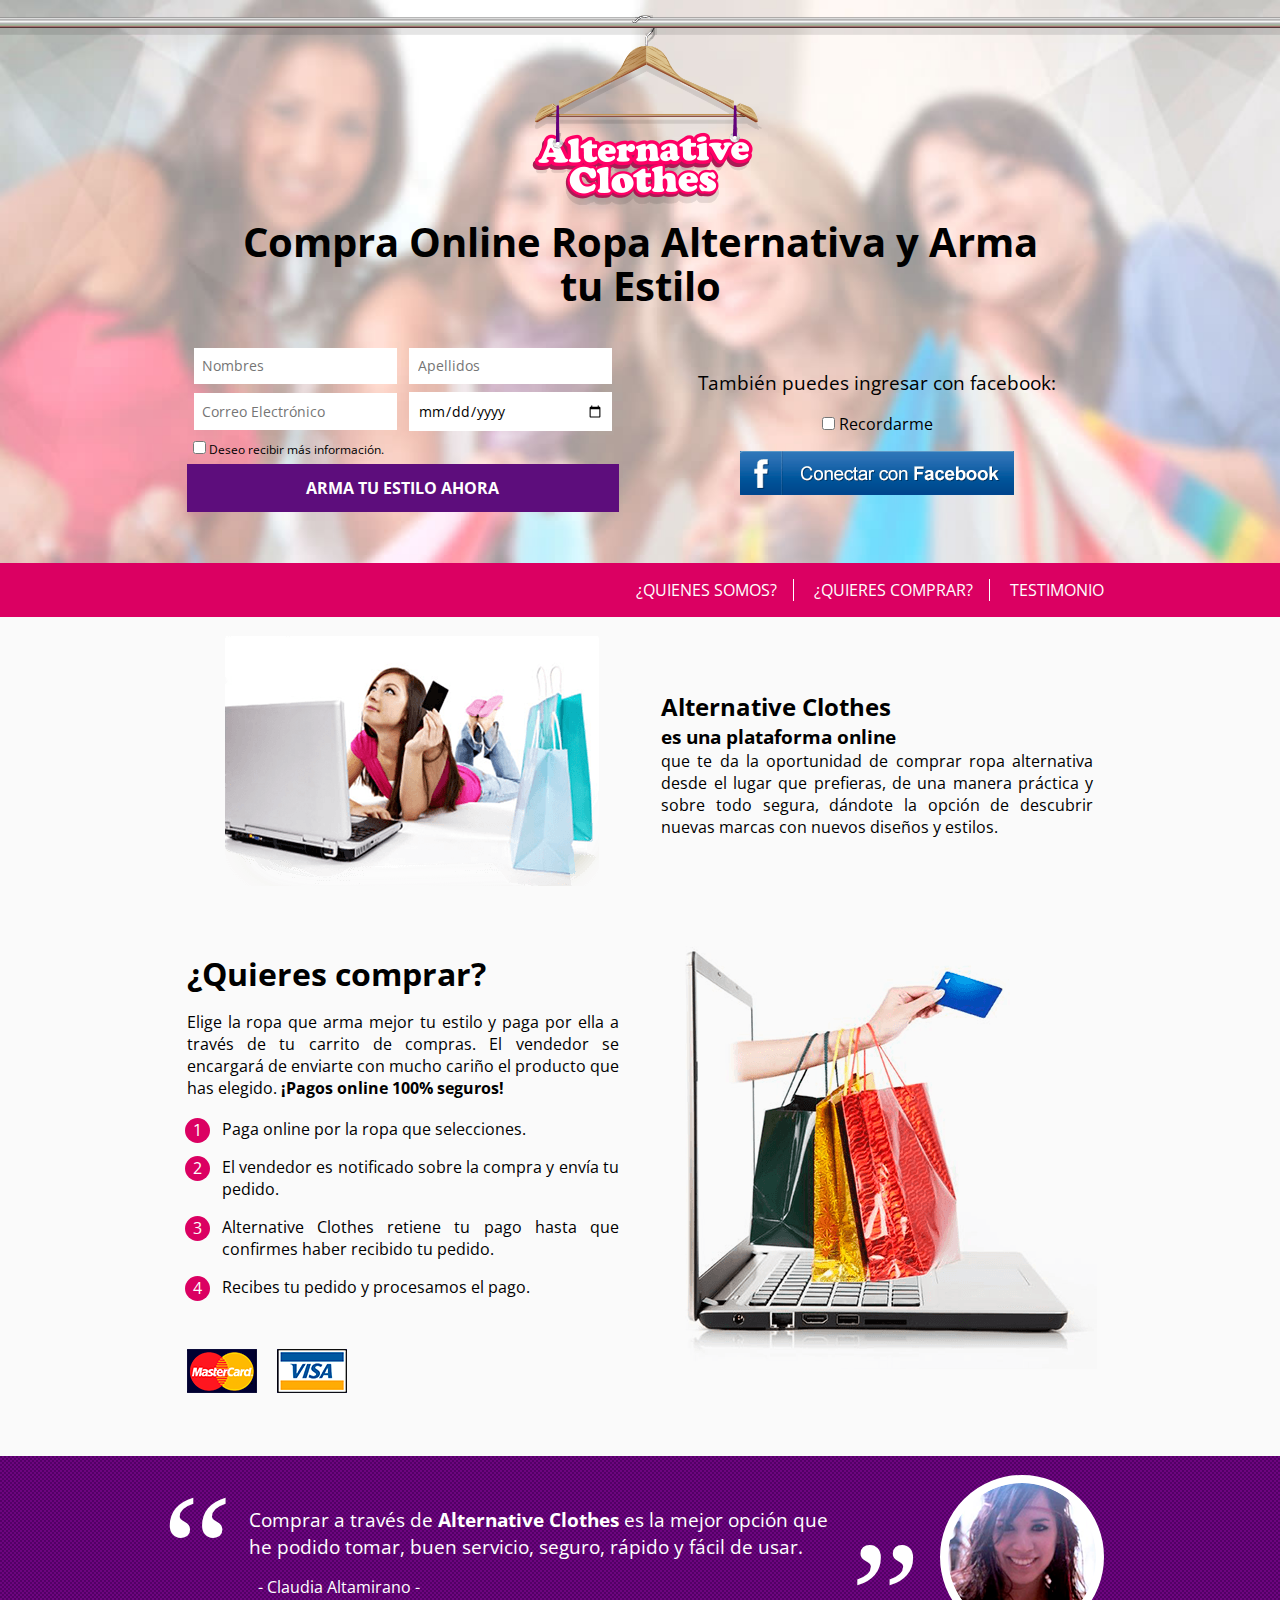
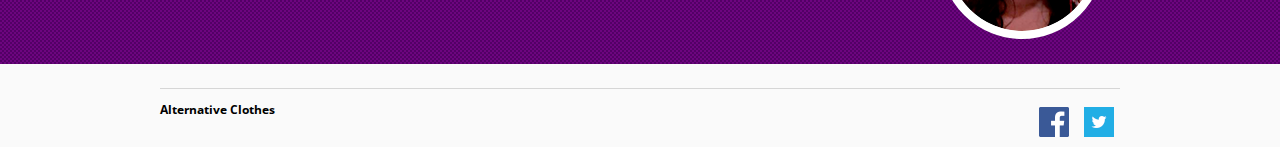
<file: index.html>
<!DOCTYPE html>
<html lang="es">
<head>
<!-- Google Tag Manager -->
<script>(function(w,d,s,l,i){w[l]=w[l]||[];w[l].push({'gtm.start':
new Date().getTime(),event:'gtm.js'});var f=d.getElementsByTagName(s)[0],
j=d.createElement(s),dl=l!='dataLayer'?'&l='+l:'';j.async=true;j.src=
'https://www.googletagmanager.com/gtm.js?id='+i+dl;f.parentNode.insertBefore(j,f);
})(window,document,'script','dataLayer','GTM-55V6RWS');</script>
<!-- End Google Tag Manager -->
	<meta charset="UTF-8">
	<title>Alternative Clothes</title>
	<link rel="stylesheet" href="css/main.css">
</head>
<body>
<!-- Google Tag Manager (noscript) -->
<noscript><iframe src="https://www.googletagmanager.com/ns.html?id=GTM-55V6RWS"
height="0" width="0" style="display:none;visibility:hidden"></iframe></noscript>
<!-- End Google Tag Manager (noscript) -->
	<header class="header">
		<div class="barra"></div>
		<div class="logo">
			<figure>
				<img src="img/alternative-clothes.png" alt="Alternative Clothes">
			</figure>
		</div>
		<div class="wrapper">
			<h1>Compra Online Ropa Alternativa y Arma tu Estilo</h1>
			<div class="two">
				<div class="formulario">
					<form action="gracias.html" method="POST">
						<input type="text" id="nombres" name="nombres" placeholder="Nombres" required>
						<input type="text" id="apellidos" name="apellidos" placeholder="Apellidos" required>
						<input type="email" id="email" name="email" placeholder="Correo Electrónico" required>
						<input type="date" id="nacimiento" name="nacimiento" placeholder="DD / MM / AAAA" required>
						<div class="recibir">
							<input type="checkbox" id="acepto" name="acepto" value="acepto">
							<label for="acepto">Deseo recibir más información.</label>
						</div>
						<input type="hidden" name="_next" value="https://solopedrito.github.io/AlternativeClothes/gracias.html" />
						<input type="submit" id="enviar" value="Arma tu estilo ahora">
					</form>
				</div>
			</div>
			<div class="two">
				<div class="facebook">
					<h3>También puedes ingresar con facebook:</h3>
					<div class="recordarme">
						<input type="checkbox" id="recordarme" name="recordarme" value="recordarme">
						<label for="recordarme">Recordarme</label>
					</div>
					<figure class="loginfacebook">
						<a href="#">
							<img src="img/conectar-con-facebook.png" alt="Conectar con Facebook" id="conectar">
						</a>
					</figure>
				</div>
			</div>
		</div>
	</header>
	<nav class="nav">
		<div class="wrapper">
			<ul>
				<li>
					<a href="#quienes-somos">¿Quienes Somos?</a>
				</li>
				<li>
					<a href="#quieres-comprar">¿Quieres Comprar?</a>
				</li>
				<li>
					<a href="#testimonio">Testimonio</a>
				</li>
			</ul>
		</div>
	</nav>
	<section class="main">
		<div id="quienes-somos">
			<div class="wrapper">
				<div class="two">
					<figure>
						<img src="img/alternative-clothes-es-una-plataforma-online.png" alt="Alternative Clothes es una plataforma online">
					</figure>
				</div>
				<div class="two texto">
					<h3>Alternative Clothes</h3>
					<h4>es una plataforma online</h4>
					<p>que te da la oportunidad de comprar ropa alternativa desde el lugar que prefieras, de una manera práctica y sobre todo segura, dándote la opción de descubrir nuevas marcas con nuevos diseños y estilos.</p>
				</div>
			</div>
		</div>
		<div id="quieres-comprar">
			<div class="wrapper">
				<div class="two texto">
					<h2>¿Quieres comprar?</h2>
					<p>Elige la ropa que arma mejor tu estilo y paga por ella a través de tu carrito de compras. El vendedor se encargará de enviarte con mucho cariño el producto que has elegido. <strong>¡Pagos online 100% seguros!</strong></p>
					<ol>
						<li>Paga online por la ropa que selecciones.</li>
						<li>El vendedor es notificado sobre la compra y envía tu pedido.</li>
						<li>Alternative Clothes retiene tu pago hasta que confirmes haber recibido tu pedido.</li>
						<li>Recibes tu pedido y procesamos el pago.</li>
					</ol>
					<div class="formas-de-pago">
						<figure>
							<img src="img/master-card.png" alt="Master Card">
						</figure>
						<figure>
							<img src="img/visa.png" alt="Visa">
						</figure>
					</div>
				</div>
				<div class="two">
					<figure>
						<img src="img/quieres-comprar.png" alt="¿Quieres comprar?">
					</figure>
				</div>
			</div>
		</div>
	</section>
	<aside id="testimonio">
		<div class="wrapper">
			<div class="mensaje">
				<blockquote>Comprar a través de <strong>Alternative Clothes</strong> es la mejor opción que he podido tomar, buen servicio, seguro, rápido y fácil de usar.</blockquote>
				<p>- Claudia Altamirano -</p>
			</div>
			<figure class="avatar">
				<img src="img/claudia-altamirano.png" alt="Claudia Altamirano">
			</figure>
		</div>
	</aside>
	<footer class="footer">
		<div class="wrapper">
			<div class="left">Alternative Clothes</div>
			<div class="right">
				<ul class="redes">
					<li>
						<img src="img/ico-facebook.png" alt="Facebook">
					</li>
					<li>
						<img src="img/ico-twitter.png" alt="Twitter">
					</li>
				</ul>
			</div>
		</div>
	</footer>
</body>
</html>
</file>
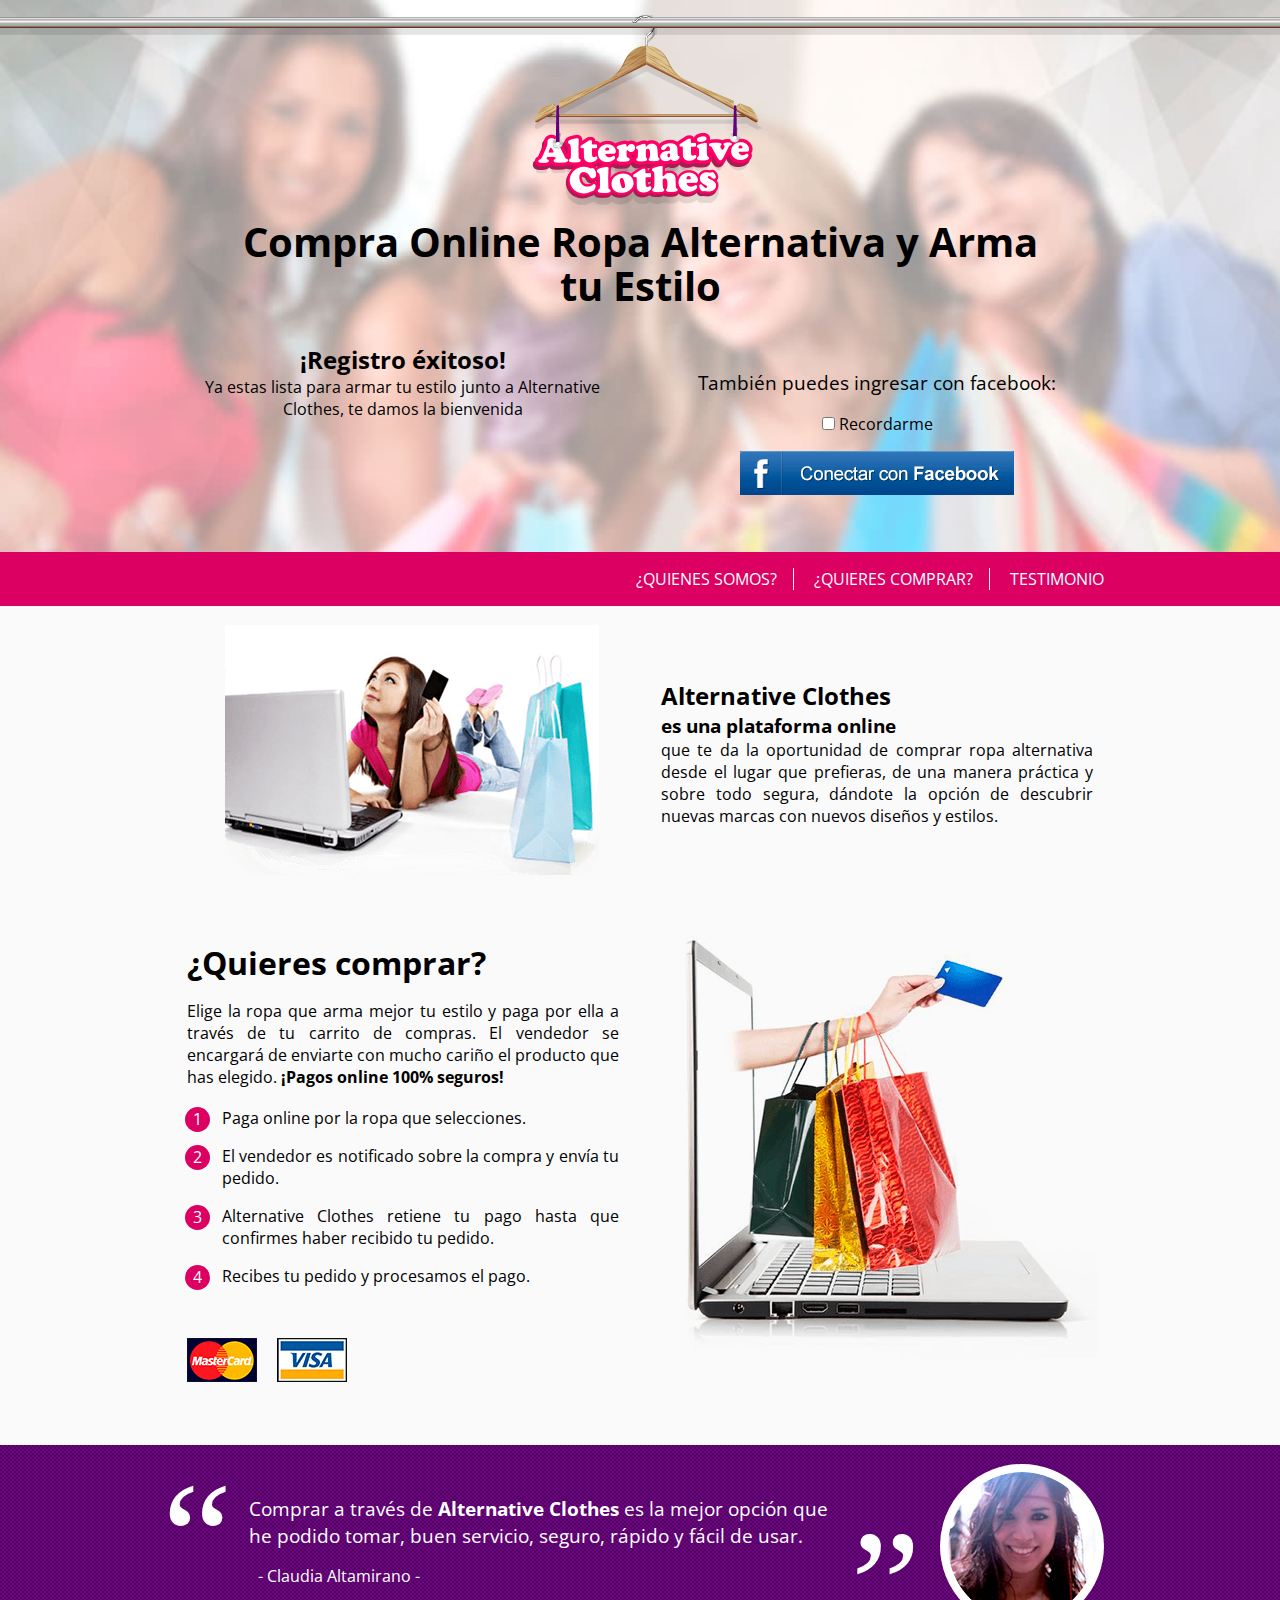
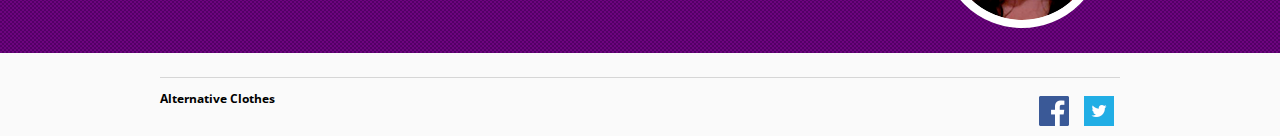
<file: gracias.html>
<!DOCTYPE html>
<html lang="es">
<head>
<!-- Google Tag Manager -->
<script>(function(w,d,s,l,i){w[l]=w[l]||[];w[l].push({'gtm.start':
new Date().getTime(),event:'gtm.js'});var f=d.getElementsByTagName(s)[0],
j=d.createElement(s),dl=l!='dataLayer'?'&l='+l:'';j.async=true;j.src=
'https://www.googletagmanager.com/gtm.js?id='+i+dl;f.parentNode.insertBefore(j,f);
})(window,document,'script','dataLayer','GTM-55V6RWS');</script>
<!-- End Google Tag Manager -->
	<meta charset="UTF-8">
	<title>Alternative Clothes</title>
	<link rel="stylesheet" href="css/main.css">
</head>
<body>
<!-- Google Tag Manager (noscript) -->
<noscript><iframe src="https://www.googletagmanager.com/ns.html?id=GTM-55V6RWS"
height="0" width="0" style="display:none;visibility:hidden"></iframe></noscript>
<!-- End Google Tag Manager (noscript) -->
	<header class="header">
		<div class="barra"></div>
		<div class="logo">
			<figure>
				<img src="img/alternative-clothes.png" alt="Alternative Clothes">
			</figure>
		</div>
		<div class="wrapper">
			<h1>Compra Online Ropa Alternativa y Arma tu Estilo</h1>
			<div class="two">
				<div class="formulario">
					<h3>¡Registro éxitoso!</h3>
					<p>Ya estas lista para armar tu estilo junto a Alternative Clothes, te damos la bienvenida</p>
				</div>
			</div>
			<div class="two">
				<div class="facebook">
					<h3>También puedes ingresar con facebook:</h3>
					<div class="recordarme">
						<input type="checkbox" id="recordarme" name="recordarme" value="recordarme">
						<label for="recordarme">Recordarme</label>
					</div>
					<figure class="loginfacebook">
						<a href="#">
							<img src="img/conectar-con-facebook.png" alt="Conectar con Facebook">
						</a>
					</figure>
				</div>
			</div>
		</div>
	</header>
	<nav class="nav">
		<div class="wrapper">
			<ul>
				<li>
					<a href="#quienes-somos">¿Quienes Somos?</a>
				</li>
				<li>
					<a href="#quieres-comprar">¿Quieres Comprar?</a>
				</li>
				<li>
					<a href="#testimonio">Testimonio</a>
				</li>
			</ul>
		</div>
	</nav>
	<section class="main">
		<div id="quienes-somos">
			<div class="wrapper">
				<div class="two">
					<figure>
						<img src="img/alternative-clothes-es-una-plataforma-online.png" alt="Alternative Clothes es una plataforma online">
					</figure>
				</div>
				<div class="two texto">
					<h3>Alternative Clothes</h3>
					<h4>es una plataforma online</h4>
					<p>que te da la oportunidad de comprar ropa alternativa desde el lugar que prefieras, de una manera práctica y sobre todo segura, dándote la opción de descubrir nuevas marcas con nuevos diseños y estilos.</p>
				</div>
			</div>
		</div>
		<div id="quieres-comprar">
			<div class="wrapper">
				<div class="two texto">
					<h2>¿Quieres comprar?</h2>
					<p>Elige la ropa que arma mejor tu estilo y paga por ella a través de tu carrito de compras. El vendedor se encargará de enviarte con mucho cariño el producto que has elegido. <strong>¡Pagos online 100% seguros!</strong></p>
					<ol>
						<li>Paga online por la ropa que selecciones.</li>
						<li>El vendedor es notificado sobre la compra y envía tu pedido.</li>
						<li>Alternative Clothes retiene tu pago hasta que confirmes haber recibido tu pedido.</li>
						<li>Recibes tu pedido y procesamos el pago.</li>
					</ol>
					<div class="formas-de-pago">
						<figure>
							<img src="img/master-card.png" alt="Master Card">
						</figure>
						<figure>
							<img src="img/visa.png" alt="Visa">
						</figure>
					</div>
				</div>
				<div class="two">
					<figure>
						<img src="img/quieres-comprar.png" alt="¿Quieres comprar?">
					</figure>
				</div>
			</div>
		</div>
	</section>
	<aside id="testimonio">
		<div class="wrapper">
			<div class="mensaje">
				<blockquote>Comprar a través de <strong>Alternative Clothes</strong> es la mejor opción que he podido tomar, buen servicio, seguro, rápido y fácil de usar.</blockquote>
				<p>- Claudia Altamirano -</p>
			</div>
			<figure class="avatar">
				<img src="img/claudia-altamirano.png" alt="Claudia Altamirano">
			</figure>
		</div>
	</aside>
	<footer class="footer">
		<div class="wrapper">
			<div class="left">Alternative Clothes</div>
			<div class="right">
				<ul class="redes">
					<li>
						<img src="img/ico-facebook.png" alt="Facebook">
					</li>
					<li>
						<img src="img/ico-twitter.png" alt="Twitter">
					</li>
				</ul>
			</div>
		</div>
	</footer>
</body>
</html>
</file>
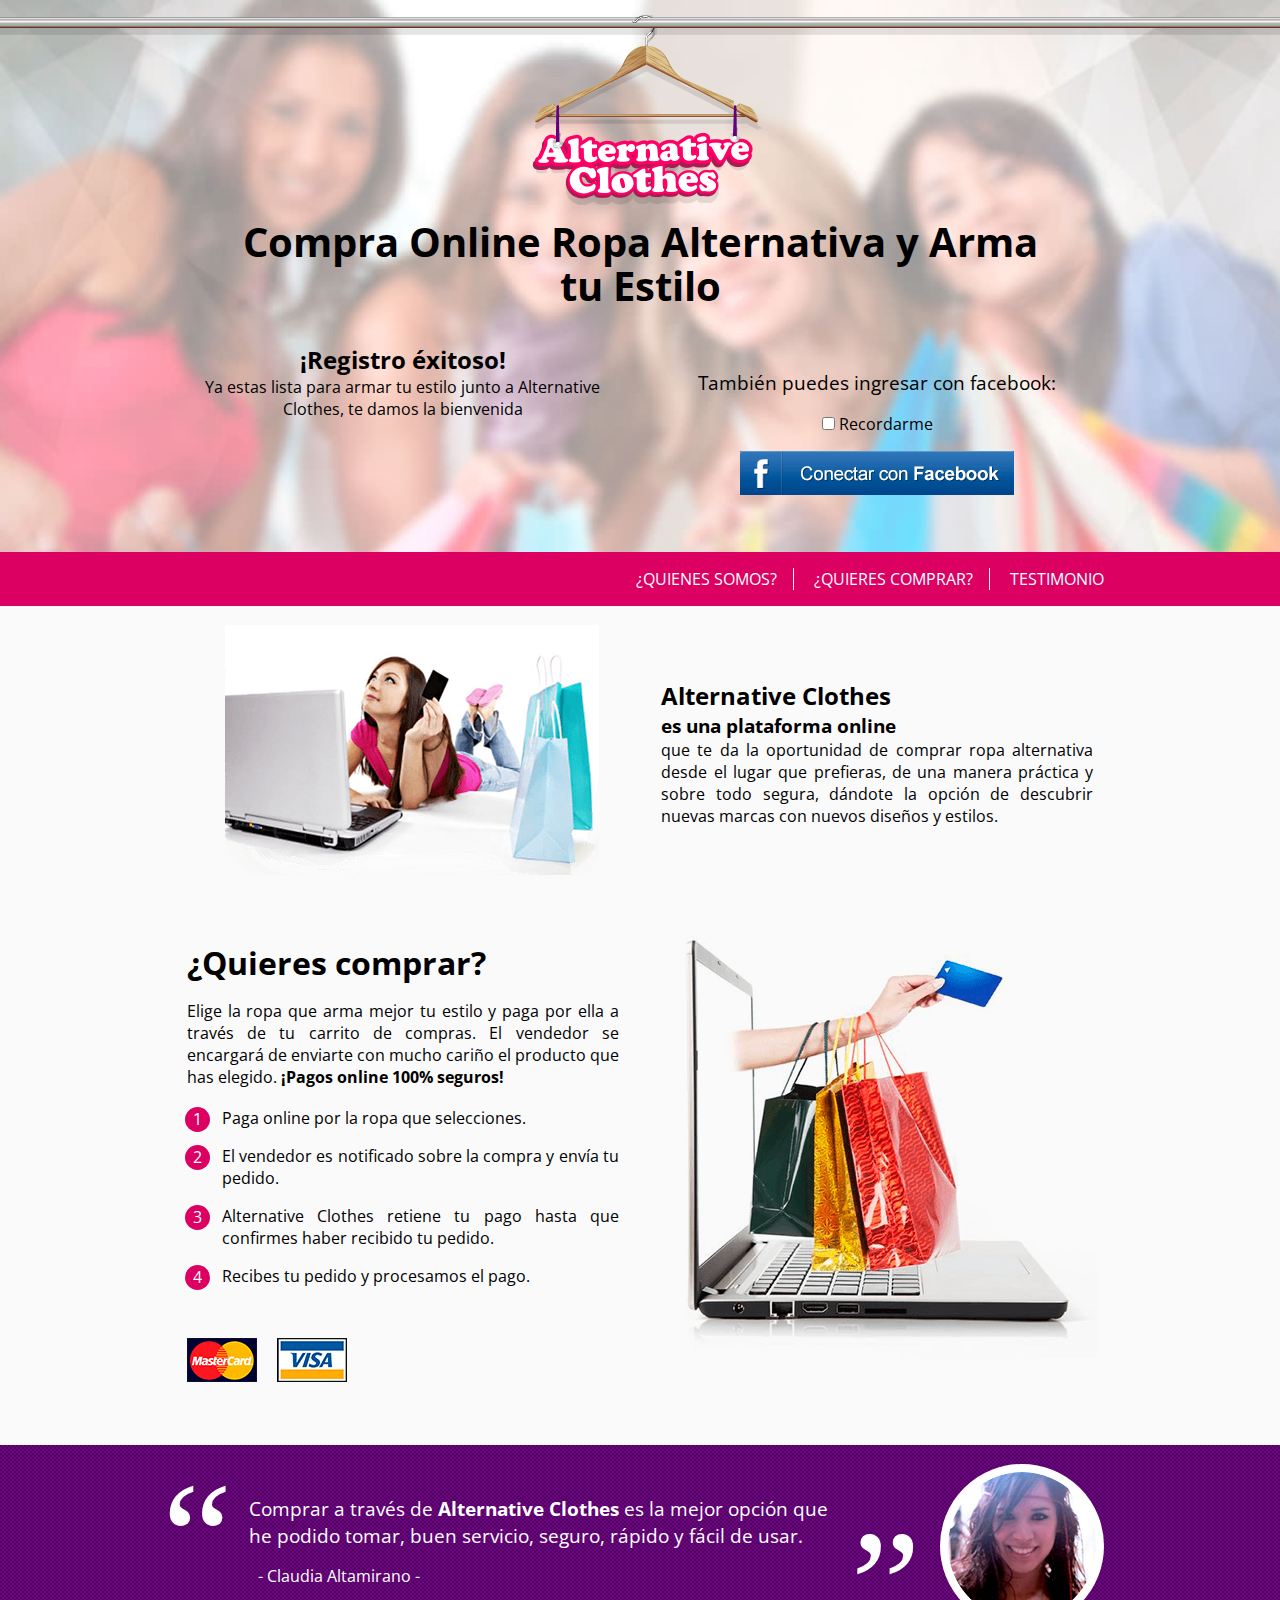
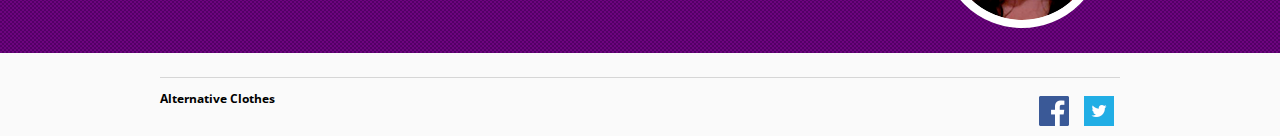
<file: gracias1.html>
<!DOCTYPE html>
<html lang="es">
<head>
<!-- Google Tag Manager -->
<script>(function(w,d,s,l,i){w[l]=w[l]||[];w[l].push({'gtm.start':
new Date().getTime(),event:'gtm.js'});var f=d.getElementsByTagName(s)[0],
j=d.createElement(s),dl=l!='dataLayer'?'&l='+l:'';j.async=true;j.src=
'https://www.googletagmanager.com/gtm.js?id='+i+dl;f.parentNode.insertBefore(j,f);
})(window,document,'script','dataLayer','GTM-57XPQ8M');</script>
<!-- End Google Tag Manager -->
	<meta charset="UTF-8">
	<title>Alternative Clothes</title>
	<link rel="stylesheet" href="css/main.css">
</head>
<body>
<!-- Google Tag Manager (noscript) -->
<noscript><iframe src="https://www.googletagmanager.com/ns.html?id=GTM-57XPQ8M"
height="0" width="0" style="display:none;visibility:hidden"></iframe></noscript>
<!-- End Google Tag Manager (noscript) -->
	<header class="header">
		<div class="barra"></div>
		<div class="logo">
			<figure>
				<img src="img/alternative-clothes.png" alt="Alternative Clothes">
			</figure>
		</div>
		<div class="wrapper">
			<h1>Compra Online Ropa Alternativa y Arma tu Estilo</h1>
			<div class="two">
				<div class="formulario">
					<h3>¡Registro éxitoso!</h3>
					<p>Ya estas lista para armar tu estilo junto a Alternative Clothes, te damos la bienvenida</p>
				</div>
			</div>
			<div class="two">
				<div class="facebook">
					<h3>También puedes ingresar con facebook:</h3>
					<div class="recordarme">
						<input type="checkbox" id="recordarme" name="recordarme" value="recordarme">
						<label for="recordarme">Recordarme</label>
					</div>
					<figure class="loginfacebook">
						<a href="#">
							<img src="img/conectar-con-facebook.png" alt="Conectar con Facebook">
						</a>
					</figure>
				</div>
			</div>
		</div>
	</header>
	<nav class="nav">
		<div class="wrapper">
			<ul>
				<li>
					<a href="#quienes-somos">¿Quienes Somos?</a>
				</li>
				<li>
					<a href="#quieres-comprar">¿Quieres Comprar?</a>
				</li>
				<li>
					<a href="#testimonio">Testimonio</a>
				</li>
			</ul>
		</div>
	</nav>
	<section class="main">
		<div id="quienes-somos">
			<div class="wrapper">
				<div class="two">
					<figure>
						<img src="img/alternative-clothes-es-una-plataforma-online.png" alt="Alternative Clothes es una plataforma online">
					</figure>
				</div>
				<div class="two texto">
					<h3>Alternative Clothes</h3>
					<h4>es una plataforma online</h4>
					<p>que te da la oportunidad de comprar ropa alternativa desde el lugar que prefieras, de una manera práctica y sobre todo segura, dándote la opción de descubrir nuevas marcas con nuevos diseños y estilos.</p>
				</div>
			</div>
		</div>
		<div id="quieres-comprar">
			<div class="wrapper">
				<div class="two texto">
					<h2>¿Quieres comprar?</h2>
					<p>Elige la ropa que arma mejor tu estilo y paga por ella a través de tu carrito de compras. El vendedor se encargará de enviarte con mucho cariño el producto que has elegido. <strong>¡Pagos online 100% seguros!</strong></p>
					<ol>
						<li>Paga online por la ropa que selecciones.</li>
						<li>El vendedor es notificado sobre la compra y envía tu pedido.</li>
						<li>Alternative Clothes retiene tu pago hasta que confirmes haber recibido tu pedido.</li>
						<li>Recibes tu pedido y procesamos el pago.</li>
					</ol>
					<div class="formas-de-pago">
						<figure>
							<img src="img/master-card.png" alt="Master Card">
						</figure>
						<figure>
							<img src="img/visa.png" alt="Visa">
						</figure>
					</div>
				</div>
				<div class="two">
					<figure>
						<img src="img/quieres-comprar.png" alt="¿Quieres comprar?">
					</figure>
				</div>
			</div>
		</div>
	</section>
	<aside id="testimonio">
		<div class="wrapper">
			<div class="mensaje">
				<blockquote>Comprar a través de <strong>Alternative Clothes</strong> es la mejor opción que he podido tomar, buen servicio, seguro, rápido y fácil de usar.</blockquote>
				<p>- Claudia Altamirano -</p>
			</div>
			<figure class="avatar">
				<img src="img/claudia-altamirano.png" alt="Claudia Altamirano">
			</figure>
		</div>
	</aside>
	<footer class="footer">
		<div class="wrapper">
			<div class="left">Alternative Clothes</div>
			<div class="right">
				<ul class="redes">
					<li>
						<img src="img/ico-facebook.png" alt="Facebook">
					</li>
					<li>
						<img src="img/ico-twitter.png" alt="Twitter">
					</li>
				</ul>
			</div>
		</div>
	</footer>
</body>
</html>
</file>
<file: css/main.css>
@import url("https://fonts.googleapis.com/css?family=Open+Sans:400,700");
*{margin:0;padding:0}b,h1,h2,h3,strong{font-weight:700}input{border:none;font-family:'Open Sans';font-size:14px;font-weight:400;outline:none}.wrapper{margin:0 auto;max-width:960px}.two{display:inline-block;margin:1%;vertical-align:top;width:45%;padding:1%}.left{float:left}.right{float:right}.texto{padding:2em 0;text-align:justify}body,html{font-family:'Open Sans';font-size:16px;font-weight:400;text-align:center;background:#fafafa}h1{font-size:2.5em;line-height:1.1em;padding:0 2em}h2{font-size:2em;margin-bottom:.5em}h3{font-size:1.5em}h4{font-size:1.2em}.header{background-image:url("../img/bg.jpg");-webkit-background-size:cover;-moz-background-size:cover;background-size:cover;position:relative;padding-bottom:1em;}.header .barra{background:url("../img/bg-barra.png") repeat-x;height:220px;width:100%}.header .logo{text-align:left;}.header .logo figure{display:inline-block;position:absolute;text-align:center;top:0;width:100%}.formulario,.facebook{padding:1em 0}.facebook{padding:2em 0 1em;}.facebook h3{font-size:1.2em;font-weight:400;margin:.5em 0}.facebook .recordarme{padding:.5em 0 1em 0;display:inline-block}.formulario input[type="text"],.formulario input[type="email"],.formulario input[type="date"]{background:#fff;margin:1%;padding:2%;width:43%}.formulario input[type="submit"]{background:#5d0d7c;color:#fff;cursor:pointer;font-size:16px;font-weight:700;padding:.8em;text-transform:uppercase;width:100%}.formulario .recibir{font-size:12px;padding:.5em;text-align:left}.nav{background:#db0062;text-transform:uppercase;}.nav ul{list-style:none;text-align:right;}.nav ul li{display:inline-block;margin:1em 0;vertical-align:middle;}.nav ul li a{border-right:1px solid #fff;color:#fff;display:block;padding:0 1em;text-decoration:none}.nav ul li:last-child a{border:none}#quienes-somos .texto{padding-top:4em}#quieres-comprar ol{list-style-type:none;list-style-type:decimal false;margin:0;padding:1.2em 0 1.2em 1.2em;counter-reset:li-counter;}#quieres-comprar ol > li{position:relative;padding-left:1em;margin-bottom:1em;}#quieres-comprar ol > li:before{background-color:#db0062;-webkit-border-radius:50%;border-radius:50%;color:#fff;content:counter(li-counter);counter-increment:li-counter;font-size:1em;height:1.2em;left:-1.33em;line-height:1.2;padding:.2em;position:absolute;text-align:center;top:0;width:1.2em}#quieres-comprar .formas-de-pago{display:inline-block;margin:1em 0;}#quieres-comprar .formas-de-pago figure{display:inline-block;vertical-align:middle;margin-right:1em}#testimonio{background:url("../img/bg-testimonio.png");color:#fff;font-size:1.2em;padding:1em 0;}#testimonio .mensaje{width:79%;display:inline-block;vertical-align:middle;text-align:left;}#testimonio .mensaje blockquote{padding:0 4.5em;position:relative;}#testimonio .mensaje blockquote:after,#testimonio .mensaje blockquote:before{font-family:'Times New Roman';font-size:8.2em;position:absolute}#testimonio .mensaje blockquote:before{content:'“';left:0;top:-.3em}#testimonio .mensaje blockquote:after{content:'”';right:0;top:0}#testimonio .mensaje p{font-size:16px;margin:1em 0 1em 6em}#testimonio .avatar{width:20%;display:inline-block;vertical-align:middle;}#testimonio .avatar img{background:#fff;border:8px solid #fff;-webkit-border-radius:50%;border-radius:50%}.footer{font-size:12px;padding:2em 0;font-weight:700;}.footer .wrapper{border-top:1px solid #d6d6d6;padding:1em 0;}.footer .wrapper .redes{list-style:none;}.footer .wrapper .redes li{display:inline-block;vertical-align:middle;margin:.5em}
</file>
